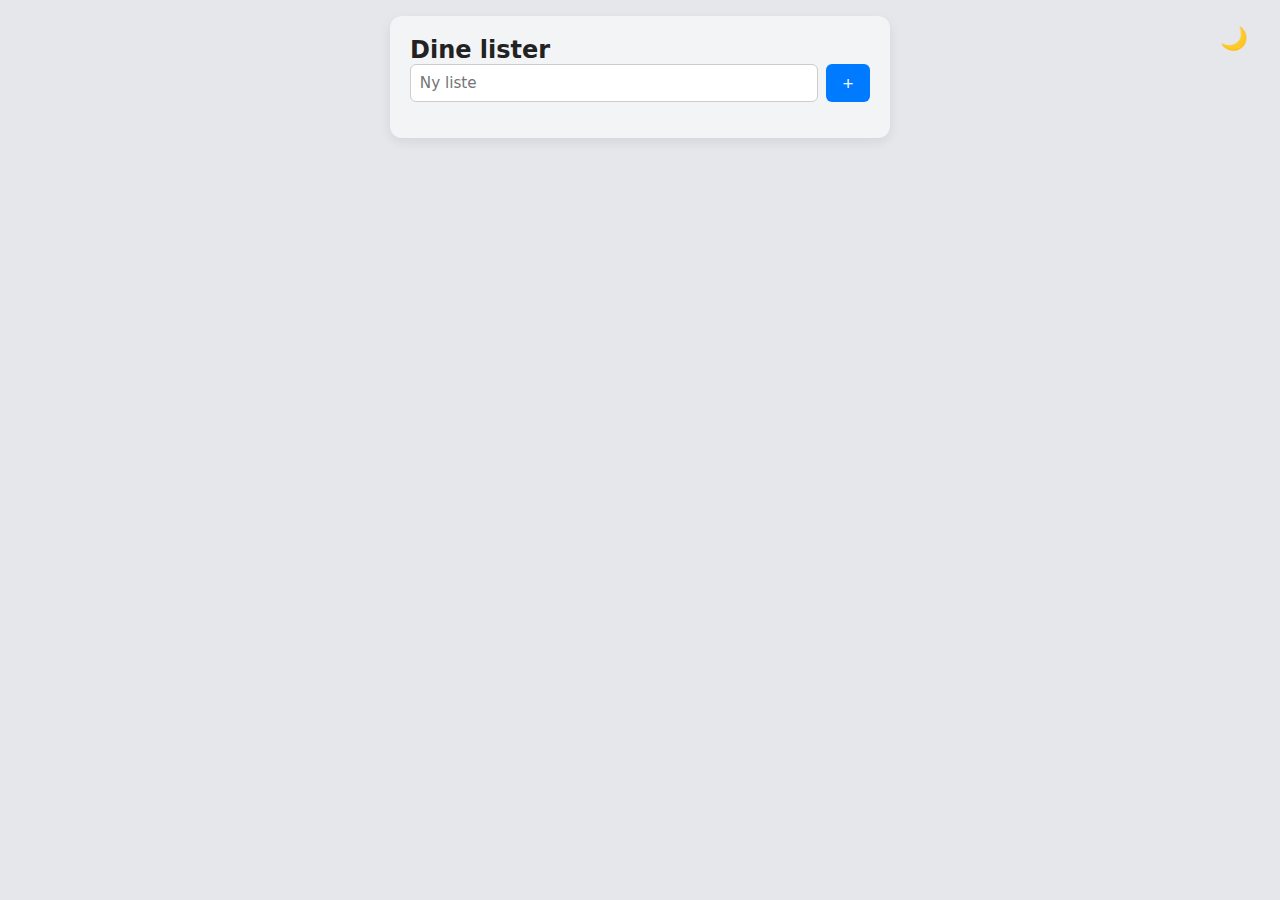
<file: index.html>
<!DOCTYPE html>
<html lang="en">
  <head>
    <meta charset="UTF-8" />
    <meta name="viewport" content="width=device-width, initial-scale=1.0" />
    <title>To-Do App</title>
    <link rel="stylesheet" href="assets/css/stylesheet.css" />
    <script src="assets/js/script.js" defer></script>
  </head>
  <body>
<body>
  <button onclick="toggleTheme()" id="themeToggle">🌙/☀️</button>

  <div class="container">

    <!-- Lists View -->
    <div id="listsView" class="view-box">
      <h2>Dine lister</h2>
      <div class="input-row">
        <input id="listInput" type="text" placeholder="Ny liste" />
        <button onclick="addList()">+</button>
      </div>
      <ul id="listsContainer"></ul>
    </div>

    <!-- Single List Detail View -->
    <div id="listDetail" class="view-box" style="display:none;">
      <h2 id="listTitle"></h2>
      <div class="input-row">
        <input id="taskInput" type="text" placeholder="Ny opgave" />
        <button onclick="addTask()">+</button>
      </div>
      <ul id="taskList"></ul>
      <button onclick="showListsView()">Tilbage</button>
    </div>

  </div>

  <!-- Edit Modal -->
  <div id="editModal" class="modal">
    <div class="modal-dialog">
      <h3 id="editTitle"></h3>
      <input id="editInput" type="text" />
      <div class="actions">
        <button onclick="closeModal()">Annuller</button>
        <button onclick="saveEdit()">Gem</button>
      </div>
    </div>
  </div>

  </body>
</html>
</file>
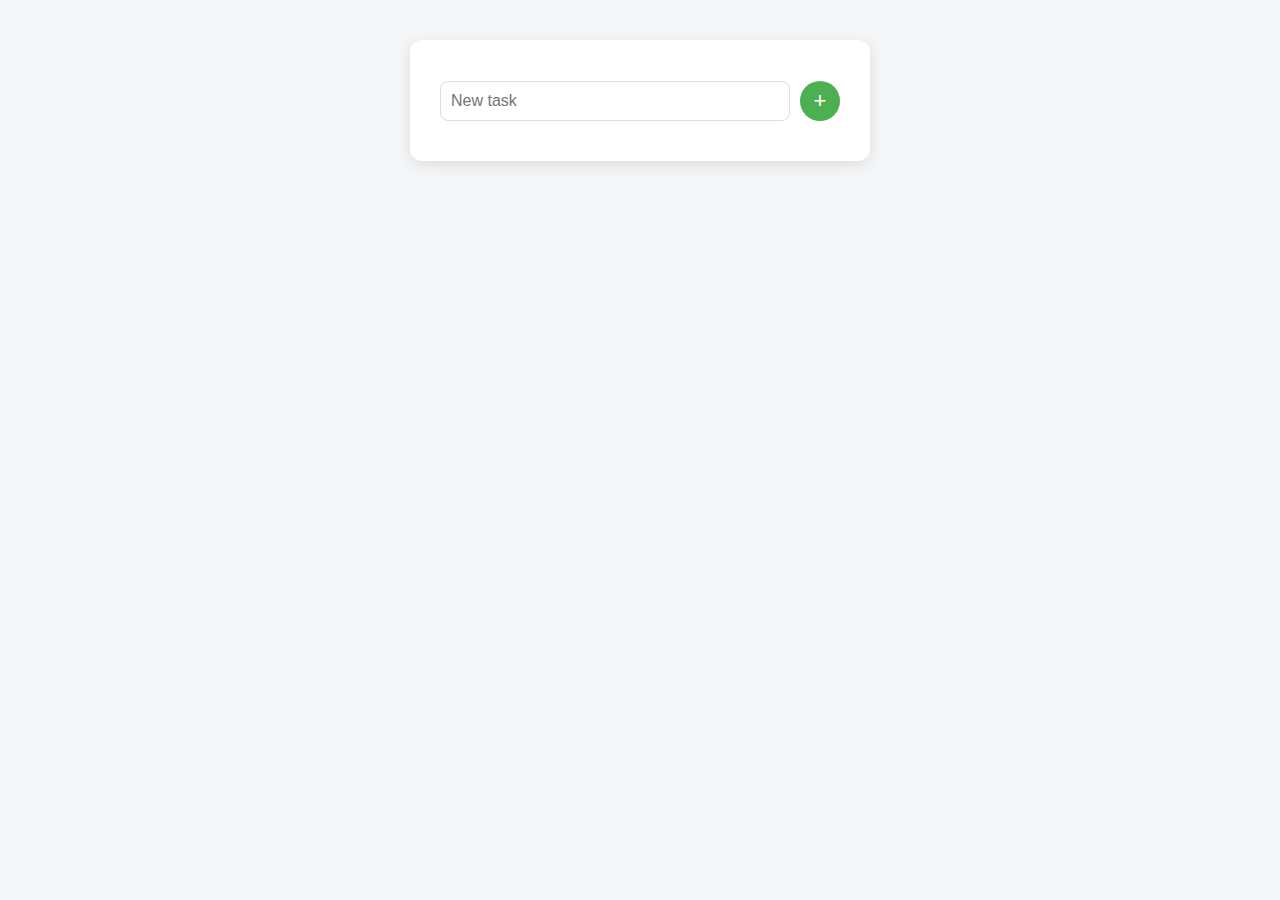
<file: list.html>
<!DOCTYPE html>
<html lang="en">
<head>
    <meta charset="UTF-8">
    <meta name="viewport" content="width=device-width, initial-scale=1.0">
    <title>Opgave kreation</title>
    <link rel="stylesheet2" href="assets/css/stylesheet.css">
    <script src="assets/js/script.js" defer></script>

</head>
<style>
    body {
      font-family: Arial, sans-serif;
      background-color: #f4f6f8;
      display: flex;
      justify-content: center;
      padding: 40px;
      margin: 0;
    }
    .app {
      background: white;
      padding: 20px 30px;
      border-radius: 12px;
      box-shadow: 0 4px 15px rgba(0,0,0,0.1);
      width: 400px;
    }
    h1 {
      text-align: center;
      margin-bottom: 20px;
    }
    .input-row {
      display: flex;
      gap: 10px;
      margin-bottom: 20px;
    }
    #taskInput {
      flex: 1;
      padding: 10px;
      border: 1px solid #ddd;
      border-radius: 8px;
      font-size: 16px;
    }
    #addTaskBtn {
      width: 40px;
      height: 40px;
      border-radius: 50%;
      border: none;
      background-color: #4CAF50;
      color: white;
      font-size: 22px;
      cursor: pointer;
    }
    #addTaskBtn:hover {
      background-color: #388E3C;
    }
    ul {
      list-style-type: none;
      padding: 0;
      margin: 0;
    }
    li {
      display: flex;
      justify-content: space-between;
      align-items: center;
      background: #fafafa;
      padding: 10px 14px;
      border-radius: 8px;
      margin-bottom: 10px;
      border: 1px solid #eee;
    }
    li span {
      flex: 1;
    }
    li button {
      margin-left: 8px;
      border: none;
      background: none;
      cursor: pointer;
      font-size: 18px;
    }
    li button:hover {
      opacity: 0.7;
    }
    /* Modal */
    .modal {
      display: none;
      position: fixed;
      inset: 0;
      background: rgba(0,0,0,0.5);
      justify-content: center;
      align-items: center;
    }
    .modal-content {
      background: white;
      padding: 20px;
      border-radius: 10px;
      width: 300px;
      text-align: center;
    }
    .modal-content h2 {
      margin-bottom: 15px;
    }
    .modal-content input {
      width: 100%;
      padding: 10px;
      margin-bottom: 15px;
      border-radius: 8px;
      border: 1px solid #ddd;
    }
    .modal-content button {
      margin: 5px;
      padding: 8px 14px;
      border: none;
      border-radius: 6px;
      cursor: pointer;
    }
    .save-btn {
      background-color: #4CAF50;
      color: white;
    }
    .cancel-btn {
      background-color: #ddd;
    }
</style>
<body>
  <div class="app">
    <h1 id="listTitle"></h1>
    <div class="input-row">
      <input id="taskInput" type="text" placeholder="New task">
      <button id="addTaskBtn">+</button>
    </div>
    <ul id="taskList"></ul>
  </div>

  <!-- Edit Modal -->
  <div class="modal" id="editModal">
    <div class="modal-content">
      <h2>Edit Task</h2>
      <p id="currentTask"></p>
      <input type="text" id="editInput" placeholder="New task name">
      <br>
      <button class="save-btn" id="saveEditBtn">Save</button>
      <button class="cancel-btn" id="cancelEditBtn">Cancel</button>
    </div>
  </div>

   <script>
    // Get list name from URL
    const params = new URLSearchParams(window.location.search);
    const listName = params.get('name');
    document.getElementById('listTitle').textContent = listName;

    const taskInput = document.getElementById('taskInput');
    const addTaskBtn = document.getElementById('addTaskBtn');
    const taskList = document.getElementById('taskList');

    const editModal = document.getElementById('editModal');
    const currentTaskDisplay = document.getElementById('currentTask');
    const editInput = document.getElementById('editInput');
    const saveEditBtn = document.getElementById('saveEditBtn');
    const cancelEditBtn = document.getElementById('cancelEditBtn');

    let taskBeingEdited = null;

    // --- Storage helpers ---
    function getTasks() {
      const data = JSON.parse(localStorage.getItem("tasks") || "{}");
      return data[listName] || [];
    }
    function saveTasks(tasks) {
      const data = JSON.parse(localStorage.getItem("tasks") || "{}");
      data[listName] = tasks;
      localStorage.setItem("tasks", JSON.stringify(data));
    }

    // --- Rendering ---
    function renderTasks() {
      taskList.innerHTML = "";
      getTasks().forEach(taskText => {
        renderTask(taskText);
      });
    }

    function renderTask(taskText) {
      const li = document.createElement('li');
      const span = document.createElement('span');
      span.textContent = taskText;

      // Edit
      const editBtn = document.createElement('button');
      editBtn.textContent = "✏️";
      editBtn.addEventListener('click', () => openEditModal(span));

      // Delete
      const deleteBtn = document.createElement('button');
      deleteBtn.textContent = "❌";
      deleteBtn.addEventListener('click', () => {
        const tasks = getTasks().filter(t => t !== span.textContent);
        saveTasks(tasks);
        renderTasks();
      });

      li.appendChild(span);
      li.appendChild(editBtn);
      li.appendChild(deleteBtn);
      taskList.appendChild(li);
    }

    // --- Add task ---
    function addTask() {
      const taskText = taskInput.value.trim();
      if (!taskText) return;
      const tasks = getTasks();
      tasks.push(taskText);
      saveTasks(tasks);
      renderTasks();
      taskInput.value = "";
    }

    // --- Edit task (modal) ---
    function openEditModal(span) {
      taskBeingEdited = span;
      currentTaskDisplay.textContent = "Current: " + span.textContent;
      editInput.value = "";
      editModal.style.display = "flex";
    }

    function closeEditModal() {
      editModal.style.display = "none";
      taskBeingEdited = null;
    }

    saveEditBtn.addEventListener('click', () => {
      const newText = editInput.value.trim();
      if (newText && taskBeingEdited) {
        const oldText = taskBeingEdited.textContent;
        const tasks = getTasks().map(t => t === oldText ? newText : t);
        saveTasks(tasks);
        renderTasks();
      }
      closeEditModal();
    });

    cancelEditBtn.addEventListener('click', closeEditModal);

    addTaskBtn.addEventListener('click', addTask);
    taskInput.addEventListener('keypress', e => {
      if (e.key === "Enter") addTask();
    });

    window.addEventListener('click', e => {
      if (e.target === editModal) closeEditModal();
    });

    renderTasks();
  </script>
</body>
</html>
</file>
<file: assets/css/stylesheet.css>
/* Base reset */
* {
  margin: 0;
  padding: 0;
  box-sizing: border-box;
  font-family: system-ui, sans-serif;
}

body {
  background: #e5e7eb; /* light grey behind everything */
  color: #222;
  display: flex;
  justify-content: center;
  padding: 1rem;
  min-height: 100vh;
  transition: background 0.3s, color 0.3s;
}

body.dark {
  background: #111418;
  color: #f5f5f5;
}

.container {
  width: 100%;
  max-width: 500px; /* narrower app */
  display: flex;
  flex-direction: column;
  gap: 1.5rem;
}

/* VIEW BOX */
.view-box {
  background: #f3f4f6;
  padding: 1.25rem;
  border-radius: 12px;
  box-shadow: 0 4px 12px rgba(0,0,0,0.08);
  transition: background 0.3s;
}

body.dark .view-box {
  background: #1c1f24;
}

/* INPUT ROW */
.input-row {
  display: flex;
  gap: 0.5rem;
  margin-bottom: 1rem;
}

/* INPUTS & BUTTONS */
input[type="text"] {
  padding: 0.55rem;
  font-size: 0.95rem;
  flex: 1;
  border: 1px solid #ccc;
  border-radius: 6px;
}

input[type="text"]:focus {
  border-color: #007bff;
}

button {
  padding: 0.55rem 1rem;
  font-size: 0.9rem;
  border: none;
  border-radius: 6px;
  background: #007bff;
  color: #fff;
  cursor: pointer;
  transition: background 0.2s;
}

button:hover {
  background: #0056b3;
}

body.dark button {
  background: #444;
  color: #f5f5f5;
}

body.dark button:hover {
  background: #666;
}

/* LIST / TASK ITEMS */
ul {
  list-style: none;
  display: flex;
  flex-direction: column;
  gap: 0.6rem;
}

li {
  display: flex;
  align-items: center;
  gap: 0.5rem;
  padding: 0.75rem 0.9rem;
  background: #fff;
  border-radius: 10px;
  border: 1px solid #dcdcdc;
  box-shadow: 0 2px 6px rgba(0,0,0,0.05);
  transition: background 0.2s, transform 0.1s;
}

li:hover {
  background: #f5f5f5;
  transform: translateY(-1px);
}

li .task-text,
li .list-name {
  flex: 1;
  margin-left: 0.5rem;
}

li .actions {
  display: flex;
  gap: 0.4rem;
}

.completed .task-text {
  text-decoration: line-through;
  opacity: 0.6;
}

body.dark li {
  background: #2a2a2a;
  border: 1px solid #444;
}

body.dark li:hover {
  background: #3a3a3a;
}

/* MODAL */
.modal {
  display: none;
  position: fixed;
  inset: 0;
  background: rgba(0,0,0,0.5);
  justify-content: center;
  align-items: center;
  z-index: 999;
}

.modal.open {
  display: flex;
}

.modal-dialog {
  background: #fff;
  padding: 1.5rem;
  border-radius: 10px;
  width: 90%;
  max-width: 400px;
  display: flex;
  flex-direction: column;
  gap: 0.75rem;
}

.modal-actions {
  display: flex;
  justify-content: flex-end;
  gap: 0.5rem;
}

body.dark .modal-dialog {
  background: #1c1f24;
}

/* THEME TOGGLE */
#themeToggle {
  position: fixed;
  top: 1rem;
  right: 1rem;
  background: transparent;
  border: none;
  font-size: 1.4rem;
  cursor: pointer;
}

/* MEDIA QUERIES */
@media (max-width: 768px) {
  .container {
    max-width: 400px;
  }
  .modal-dialog {
    width: 90%;
  }
}

@media (max-width: 480px) {
  .container {
    max-width: 320px;
  }
  input[type="text"] {
    font-size: 0.9rem;
  }
  button {
    font-size: 0.85rem;
  }
}
</file>
